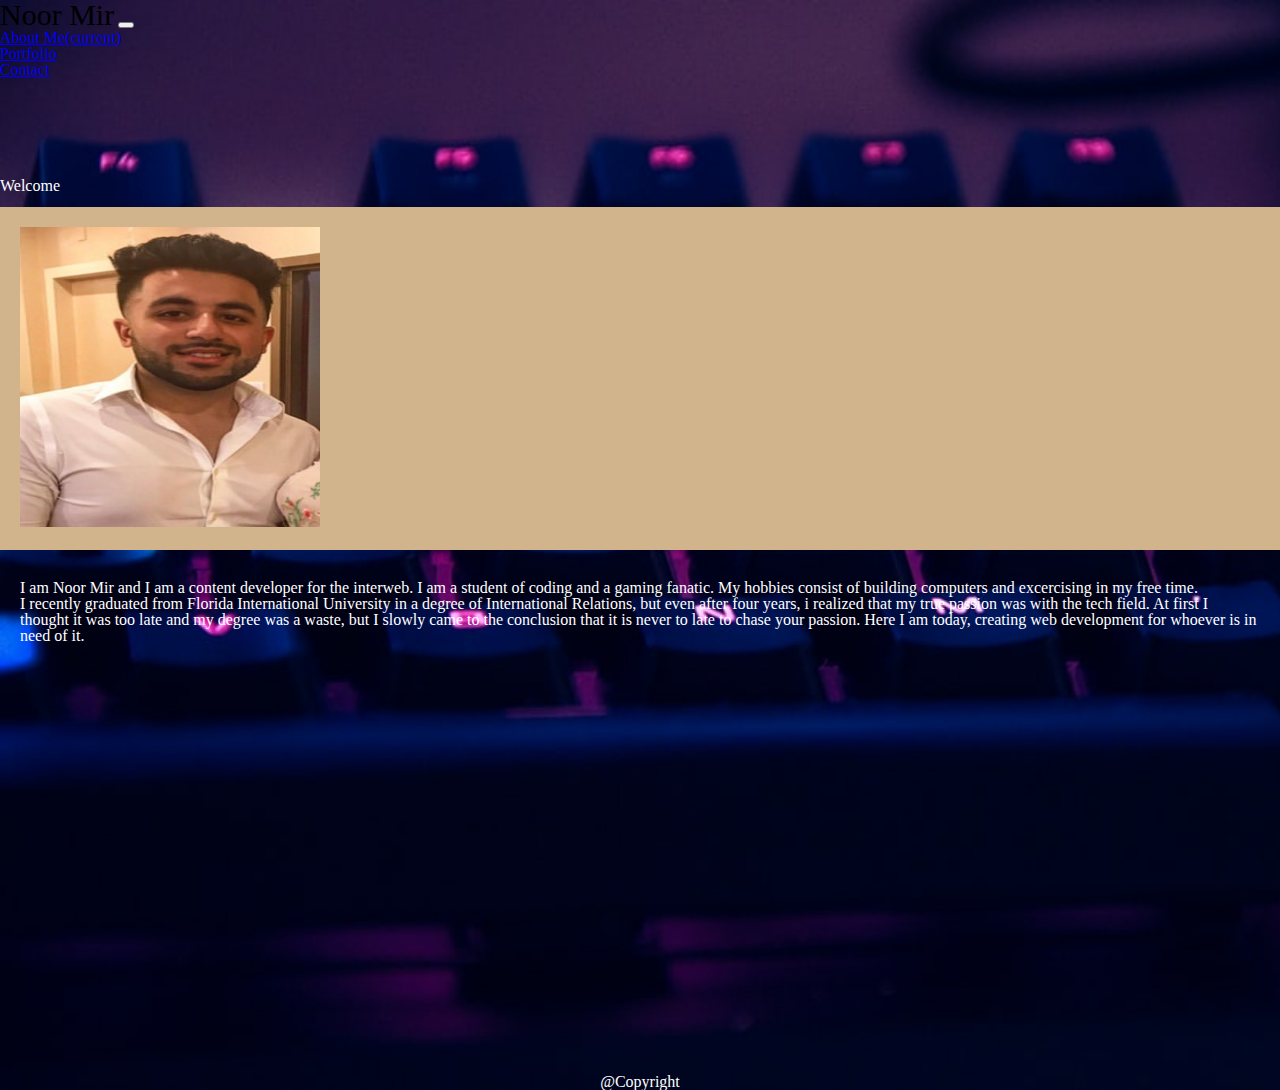
<file: index.html>
<!doctype html>
<html lang="en">

<head>


  <meta charset="utf-8">
  <meta name="viewport" content="width=device-width, initial-scale=1, shrink-to-fit=no">
  <link rel="stylesheet" href="reset.css">
  <link rel="stylesheet" href="https://stackpath.bootstrapcdn.com/bootstrap/4.5.0/css/bootstrap.min.css"
    integrity="sha384-9aIt2nRpC12Uk9gS9baDl411NQApFmC26EwAOH8WgZl5MYYxFfc+NcPb1dKGj7Sk" crossorigin="anonymous">
  <link rel="stylesheet" href="bootstyle.css">
  
  <link rel="stylesheet" href="https://bootswatch.com/4/cosmo/bootstrap.min.css">


  <title>About Me</title>
</head>

<body>

  <header>
    <div class="container-fluid">
      <nav class="navbar navbar-expand-lg navbar-light bg-light">
        <a class="navbar-brand" style="font-family: Bangers, cursive; font-size: 30px;"> Noor Mir</a>
        <button class="navbar-toggler" type="button" data-toggle="collapse" data-target="#navbarNav"
          aria-controls="navbarNav" aria-expanded="false" aria-label="Toggle navigation">
          <span class="navbar-toggler-icon"></span>
        </button>
        <div class="collapse navbar-collapse" id="navbarNav">
          <div class="mr-auto"></div>
          <ul class="navbar-nav">
            <li class="nav-item active">
              <a class="nav-link" href="index.html">About Me<span class="sr-only">(current)</span></a>
            </li>
            <li class="nav-item">
              <a class="nav-link" href="portfolio.html">Portfolio</a>
            </li>
            <li class="nav-item">
              <a class="nav-link" href="contact.html">Contact</a>
            </li>
          </ul>
        </div>
      </nav>
    </div>

  </header>

<main>
  <div class="container">
    <div class="row">
      <div class="col-sm-12 col-md-12 col-lg-12"><h1>Welcome</h1>
        <div class="row">
          <div class="col-sm-12 col-md-4 col-lg-3" style="background-color: tan; padding: 20px 20px;">
            <img src="assets/cover-photo.jpeg" alt="" class="img-fluid" height="300px" width="300px">
          </div>
          <div class="col-sm-12 col-md-8 col-lg-6">
           <p> I am Noor Mir and I am a content developer for the interweb. I am a student
            of coding and a gaming fanatic. My hobbies consist of building computers
            and excercising in my free time.</br>
            I recently graduated from Florida International University in a degree of 
              International Relations, but even after four years, i realized that my true
              passion was with the tech field. At first I thought it was too late and my degree was a waste,
              but I slowly came to the conclusion that it is never to late to chase your passion. Here 
              I am today, creating web development for whoever is in need of it. 
          </div>
        </div>
      </div>
    </div>
  </div>
</main>
  
<footer>
  <div class="row">
    <div class="col-12">
      @Copyright
    </div>
  </div>
</footer>
    
  
  



  


  <script src="https://code.jquery.com/jquery-3.5.1.slim.min.js"
    integrity="sha384-DfXdz2htPH0lsSSs5nCTpuj/zy4C+OGpamoFVy38MVBnE+IbbVYUew+OrCXaRkfj"
    crossorigin="anonymous"></script>
  <script src="https://cdn.jsdelivr.net/npm/popper.js@1.16.0/dist/umd/popper.min.js"
    integrity="sha384-Q6E9RHvbIyZFJoft+2mJbHaEWldlvI9IOYy5n3zV9zzTtmI3UksdQRVvoxMfooAo"
    crossorigin="anonymous"></script>
  <script src="https://stackpath.bootstrapcdn.com/bootstrap/4.5.0/js/bootstrap.min.js"
    integrity="sha384-OgVRvuATP1z7JjHLkuOU7Xw704+h835Lr+6QL9UvYjZE3Ipu6Tp75j7Bh/kR0JKI"
    crossorigin="anonymous"></script>
</body>

</html>
</file>
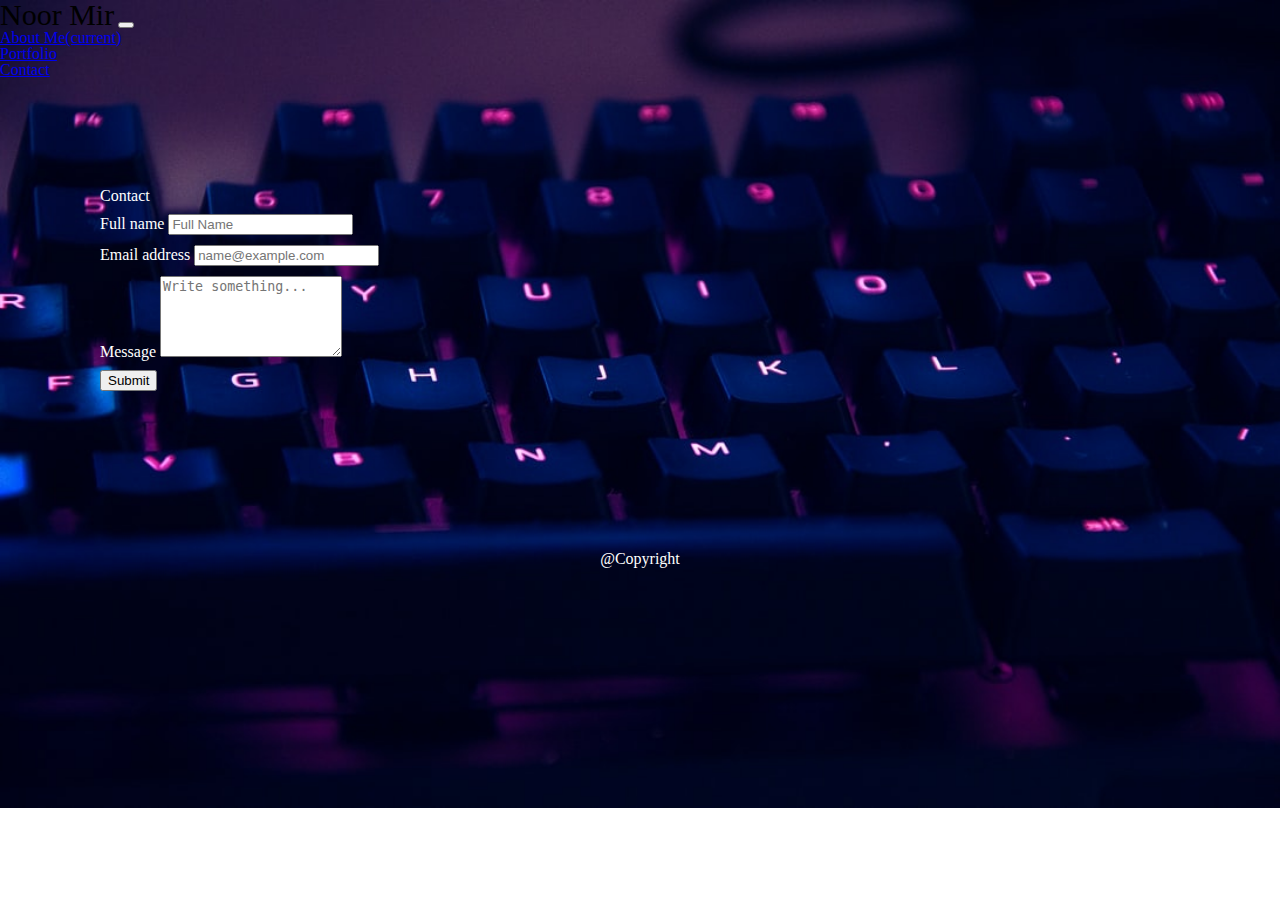
<file: contact.html>
<!doctype html>
<html lang="en">

<head>

    <meta charset="utf-8">
    <meta name="viewport" content="width=device-width, initial-scale=1, shrink-to-fit=no">

    <link rel="stylesheet" href="reset.css">
    <link rel="stylesheet" href="https://stackpath.bootstrapcdn.com/bootstrap/4.5.0/css/bootstrap.min.css"
        integrity="sha384-9aIt2nRpC12Uk9gS9baDl411NQApFmC26EwAOH8WgZl5MYYxFfc+NcPb1dKGj7Sk" crossorigin="anonymous">
    <link rel="stylesheet" href="contact.css">
   <link rel="stylesheet" href="https://bootswatch.com/4/cosmo/bootstrap.min.css">
    <title>Noors Contact Info</title>
</head>

<body>
    <header>
        <div class="container-fluid">
            <nav class="navbar navbar-expand-lg navbar-light bg-light">
                <a class="navbar-brand" style="font-family: Bangers, cursive; font-size: 30px;">Noor Mir</a>
                <button class="navbar-toggler" type="button" data-toggle="collapse" data-target="#navbarNav"
                    aria-controls="navbarNav" aria-expanded="false" aria-label="Toggle navigation">
                    <span class="navbar-toggler-icon"></span>
                </button>
                <div class="collapse navbar-collapse" id="navbarNav">
                    <div class="mr-auto"></div>
                    <ul class="navbar-nav">
                        <li class="nav-item active">
                            <a class="nav-link" href="index.html">About Me<span class="sr-only">(current)</span></a>
                        </li>
                        <li class="nav-item">
                            <a class="nav-link" href="portfolio.html">Portfolio</a>
                        </li>
                        <li class="nav-item">
                            <a class="nav-link" href="contact.html">Contact</a>
                        </li>
                    </ul>
                </div>
            </nav>
        </div>

    </header>
    <main>
        <div class="container">
            <form>
                <div class="row">
                    <div class="col-12">
                        <h1>Contact</h1>
                        <div class="row">
                            <div class="col-12">
                                <div class="form-group">
                                    <label for="exampleFormControlInput1" style="color: white;">Full name</label>
                                    <input type="email" class="form-control" id="exampleFormControlInput1"
                                        placeholder="Full Name">
                                </div>
                                <div class="row">
                                    <div class="col-12">
                                        <div class="form-group">
                                            <label for="exampleFormControlInput1" style="color: white;">Email
                                                address</label>
                                            <input type="email" class="form-control" id="exampleFormControlInput1"
                                                placeholder="name@example.com">
                                        </div>
                                        <div class="row">
                                            <div class="col-12">
                                                <div class="form-group">
                                                    <label for="exampleFormControlTextarea1"
                                                        style="color: white;">Message</label>
                                                    <textarea class="form-control" id="exampleFormControlTextarea1"
                                                        rows="5" placeholder="Write something..."></textarea>
                                                </div>
                                                <div class="row">
                                                    <div class="col-12"><input class="btn btn-primary" type="submit"
                                                            value="Submit">
                                                    </div>

                                                </div>
                                            </div>
                                        </div>
                                    </div>
                                </div>
                            </div>
                        </div>
                    </div>
                </div>
            </form>

        </div>









    </main>

    <footer>
        <div class="container-fluid">
            <div class="row">
                <div class="col-12">@Copyright</div>
            </div>
    </footer>



    <script src="https://code.jquery.com/jquery-3.5.1.slim.min.js"
        integrity="sha384-DfXdz2htPH0lsSSs5nCTpuj/zy4C+OGpamoFVy38MVBnE+IbbVYUew+OrCXaRkfj"
        crossorigin="anonymous"></script>
    <script src="https://cdn.jsdelivr.net/npm/popper.js@1.16.0/dist/umd/popper.min.js"
        integrity="sha384-Q6E9RHvbIyZFJoft+2mJbHaEWldlvI9IOYy5n3zV9zzTtmI3UksdQRVvoxMfooAo"
        crossorigin="anonymous"></script>
    <script src="https://stackpath.bootstrapcdn.com/bootstrap/4.5.0/js/bootstrap.min.js"
        integrity="sha384-OgVRvuATP1z7JjHLkuOU7Xw704+h835Lr+6QL9UvYjZE3Ipu6Tp75j7Bh/kR0JKI"
        crossorigin="anonymous"></script>
</body>

</html>
</file>
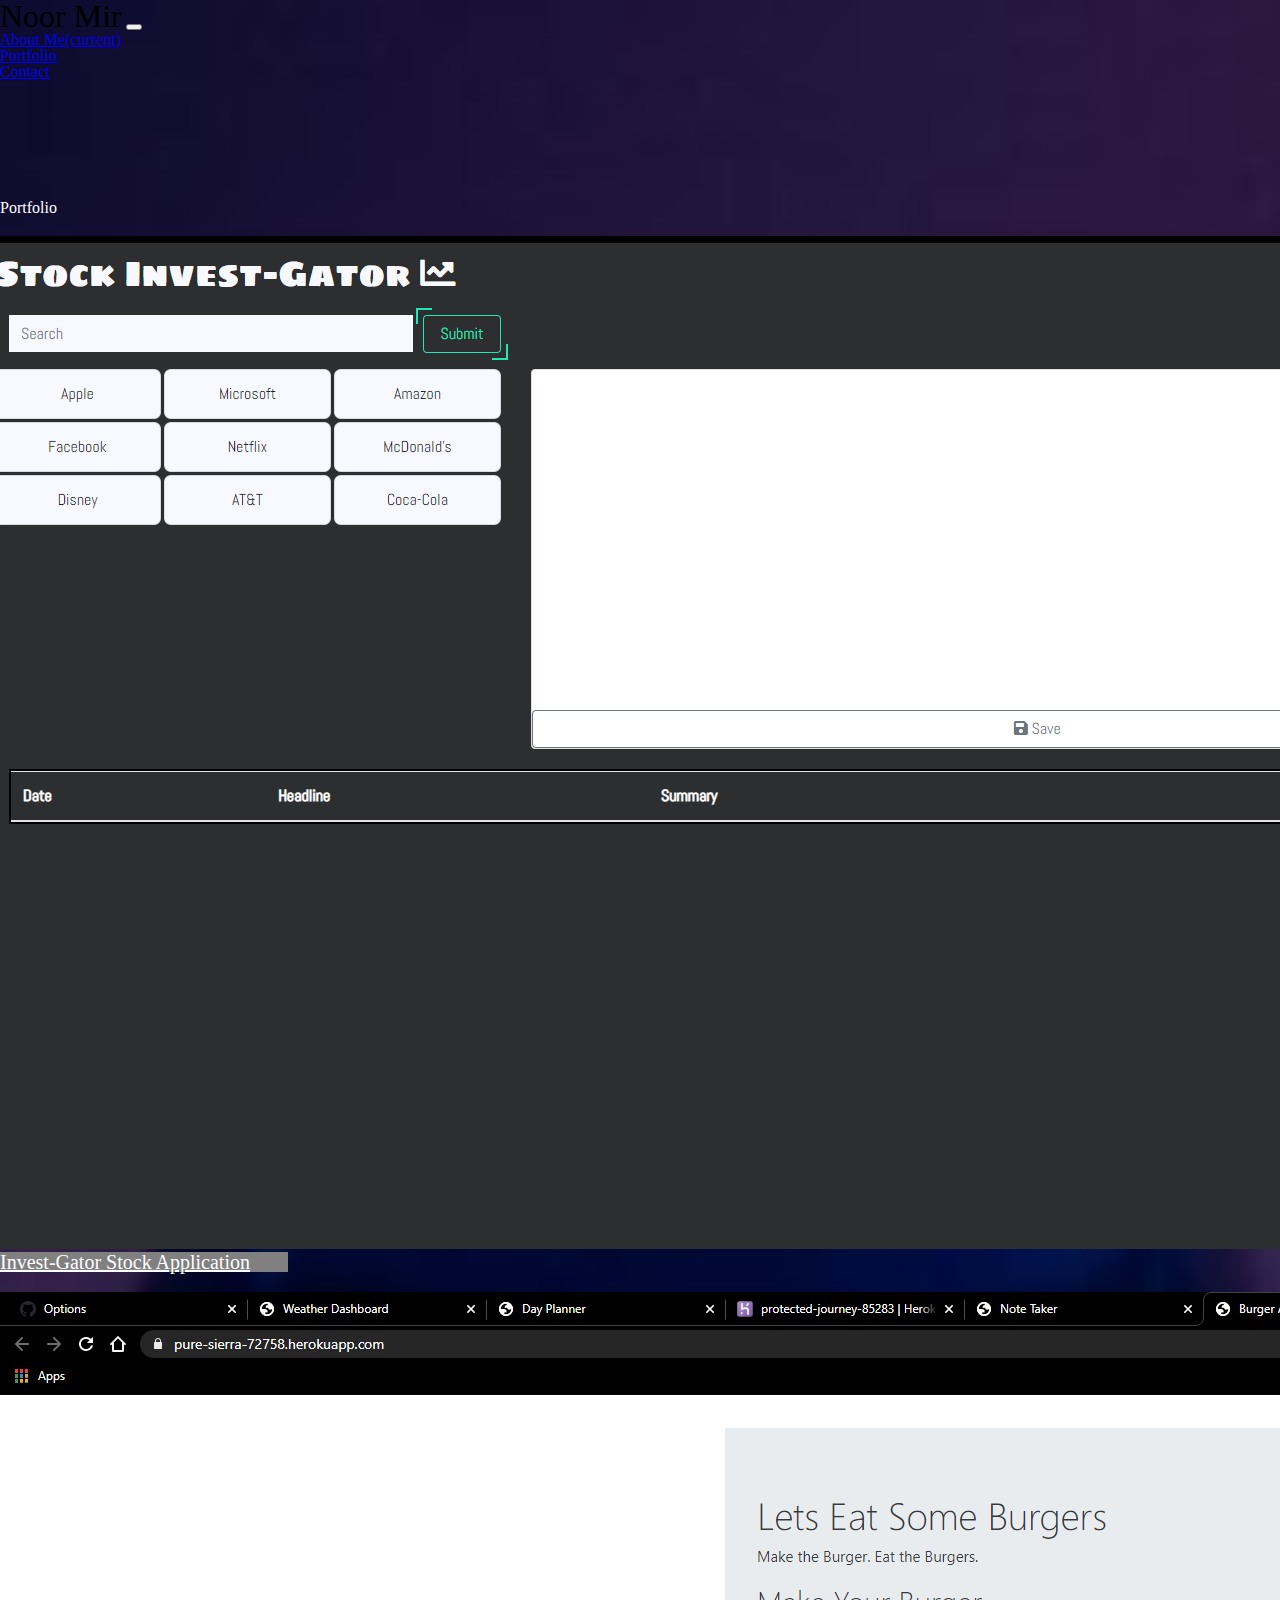
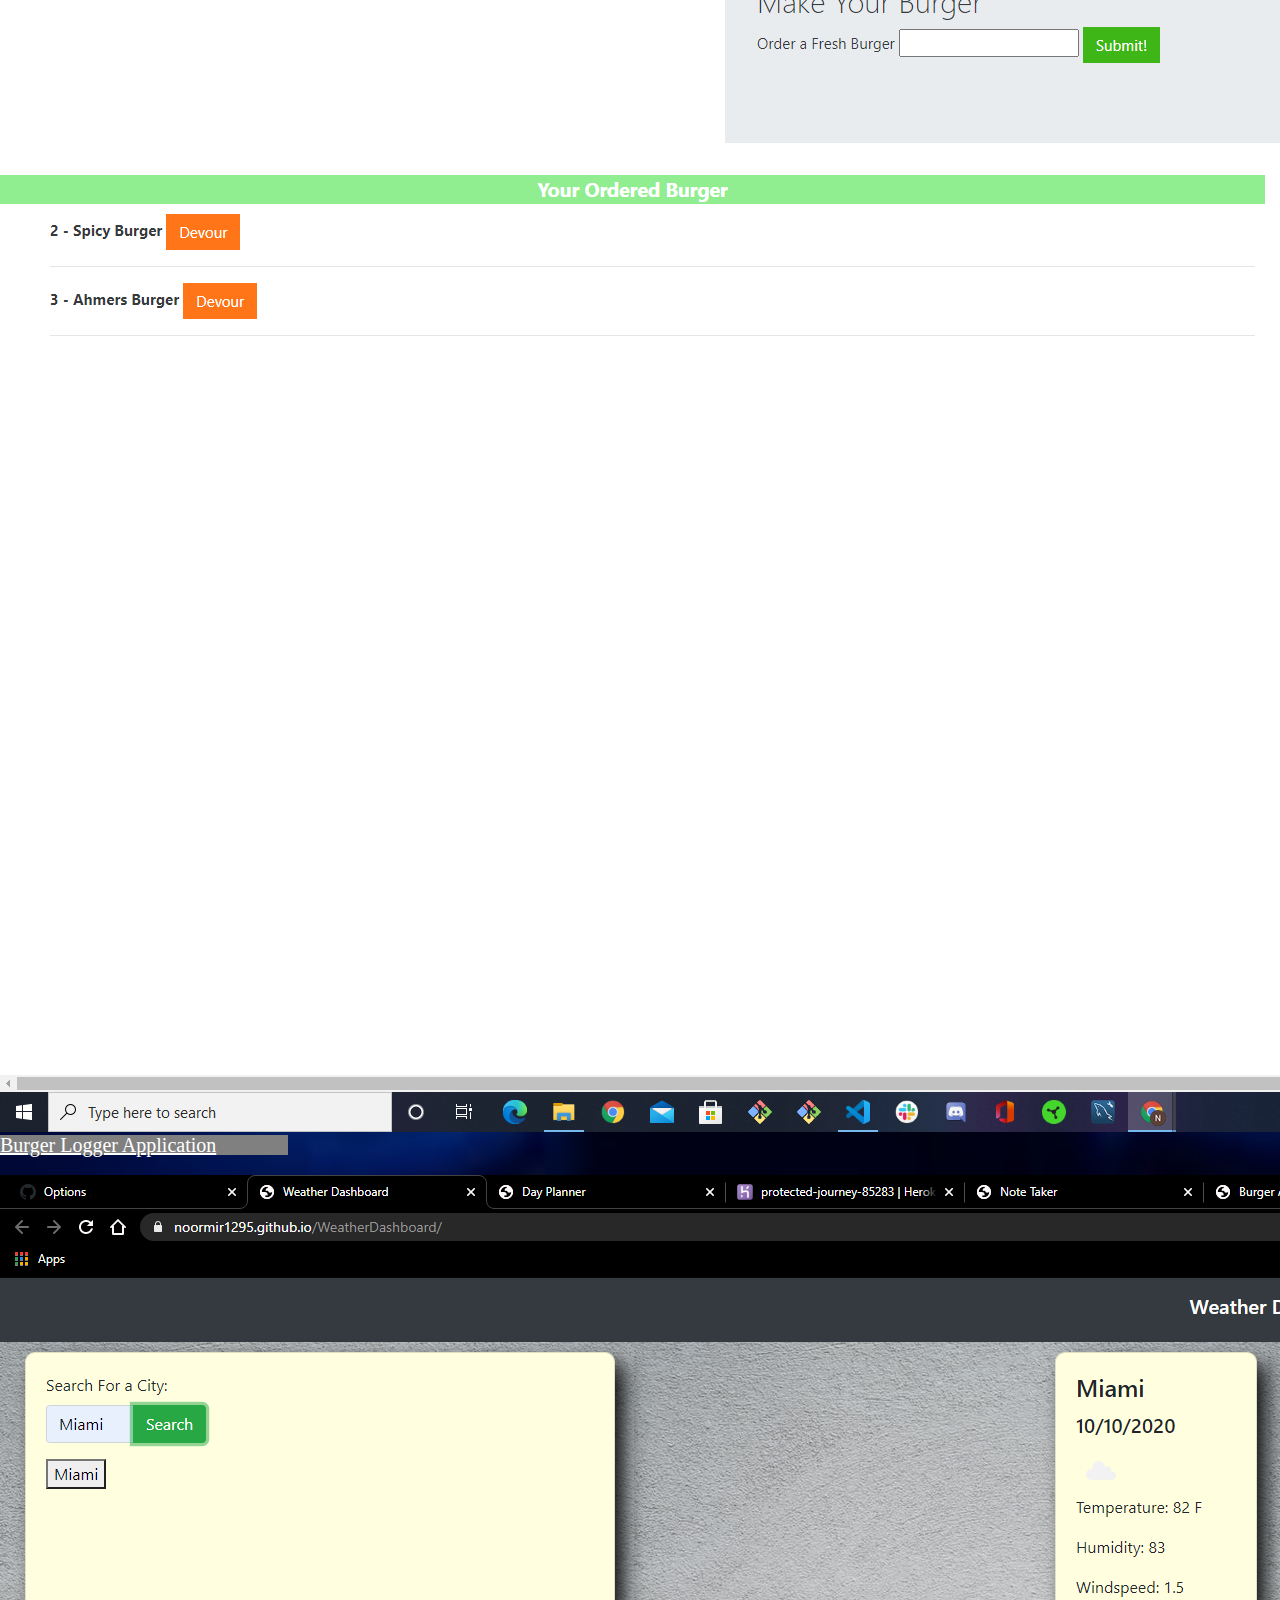
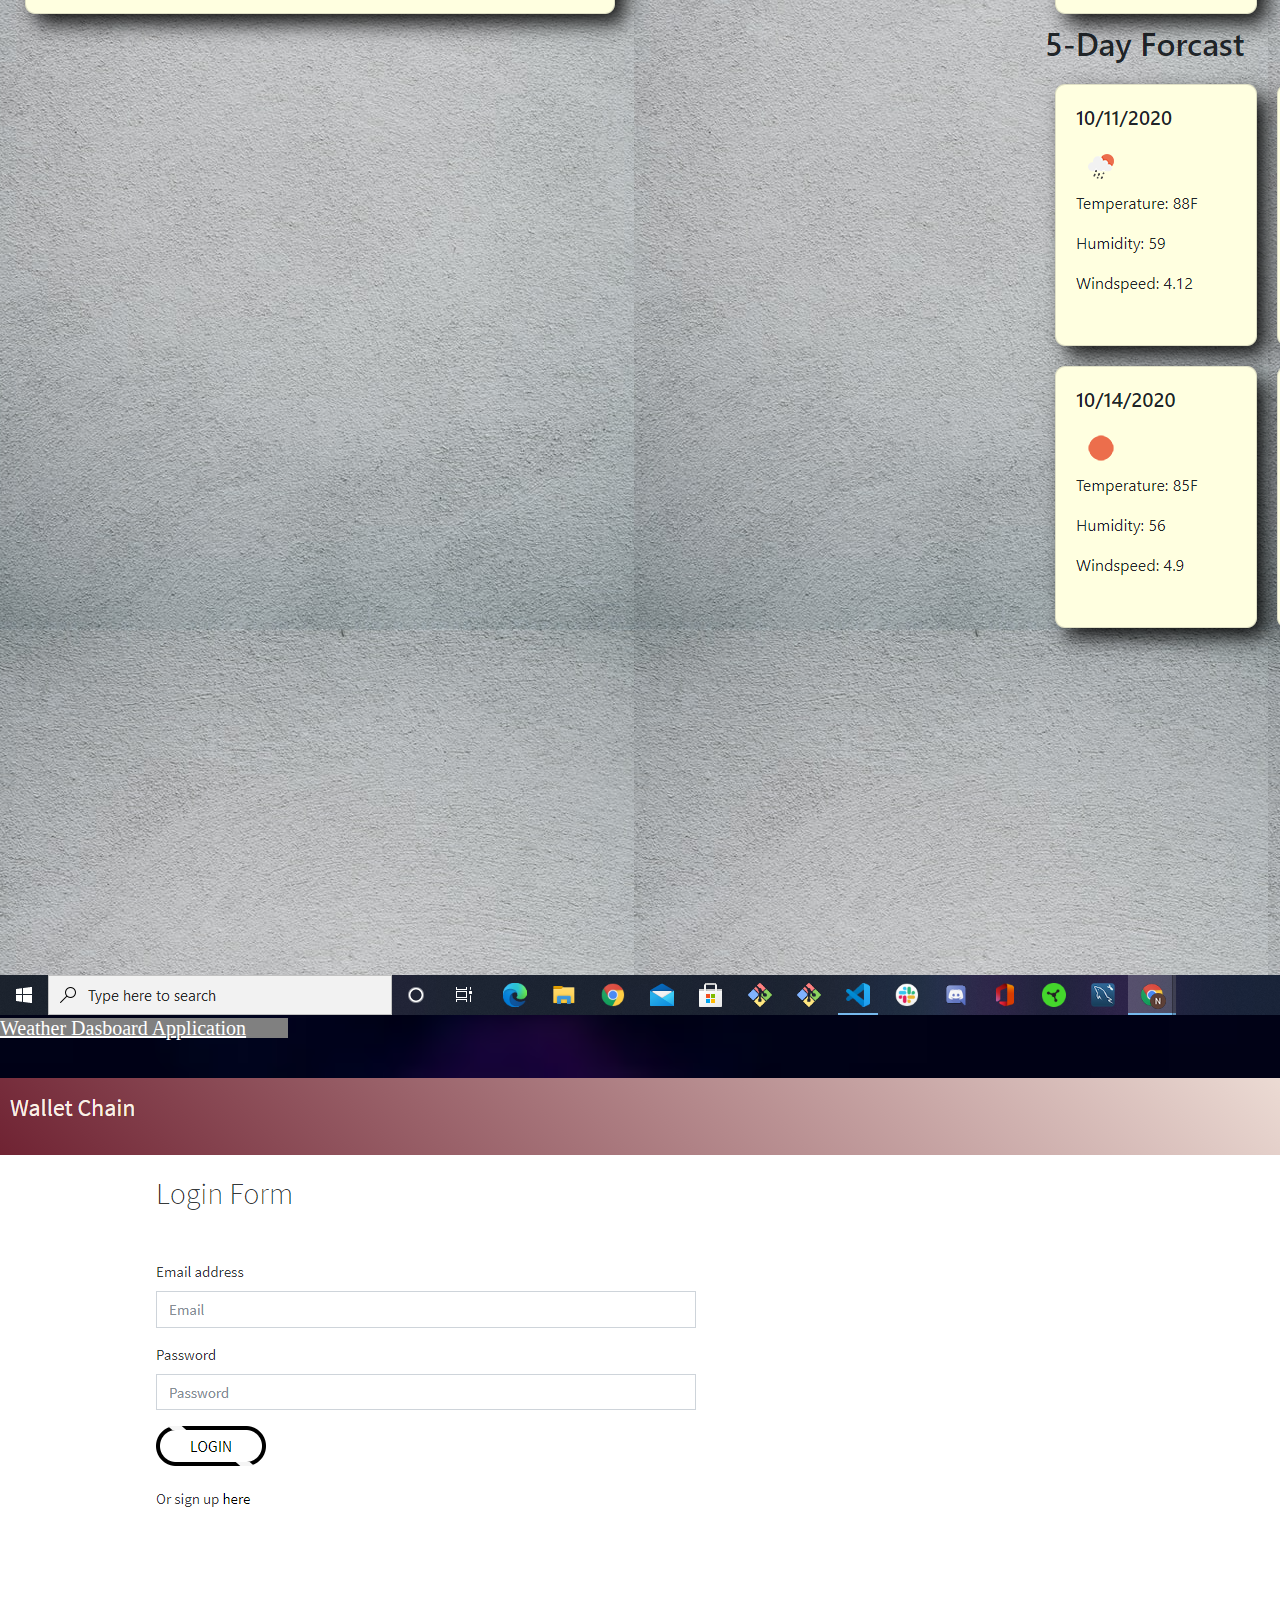
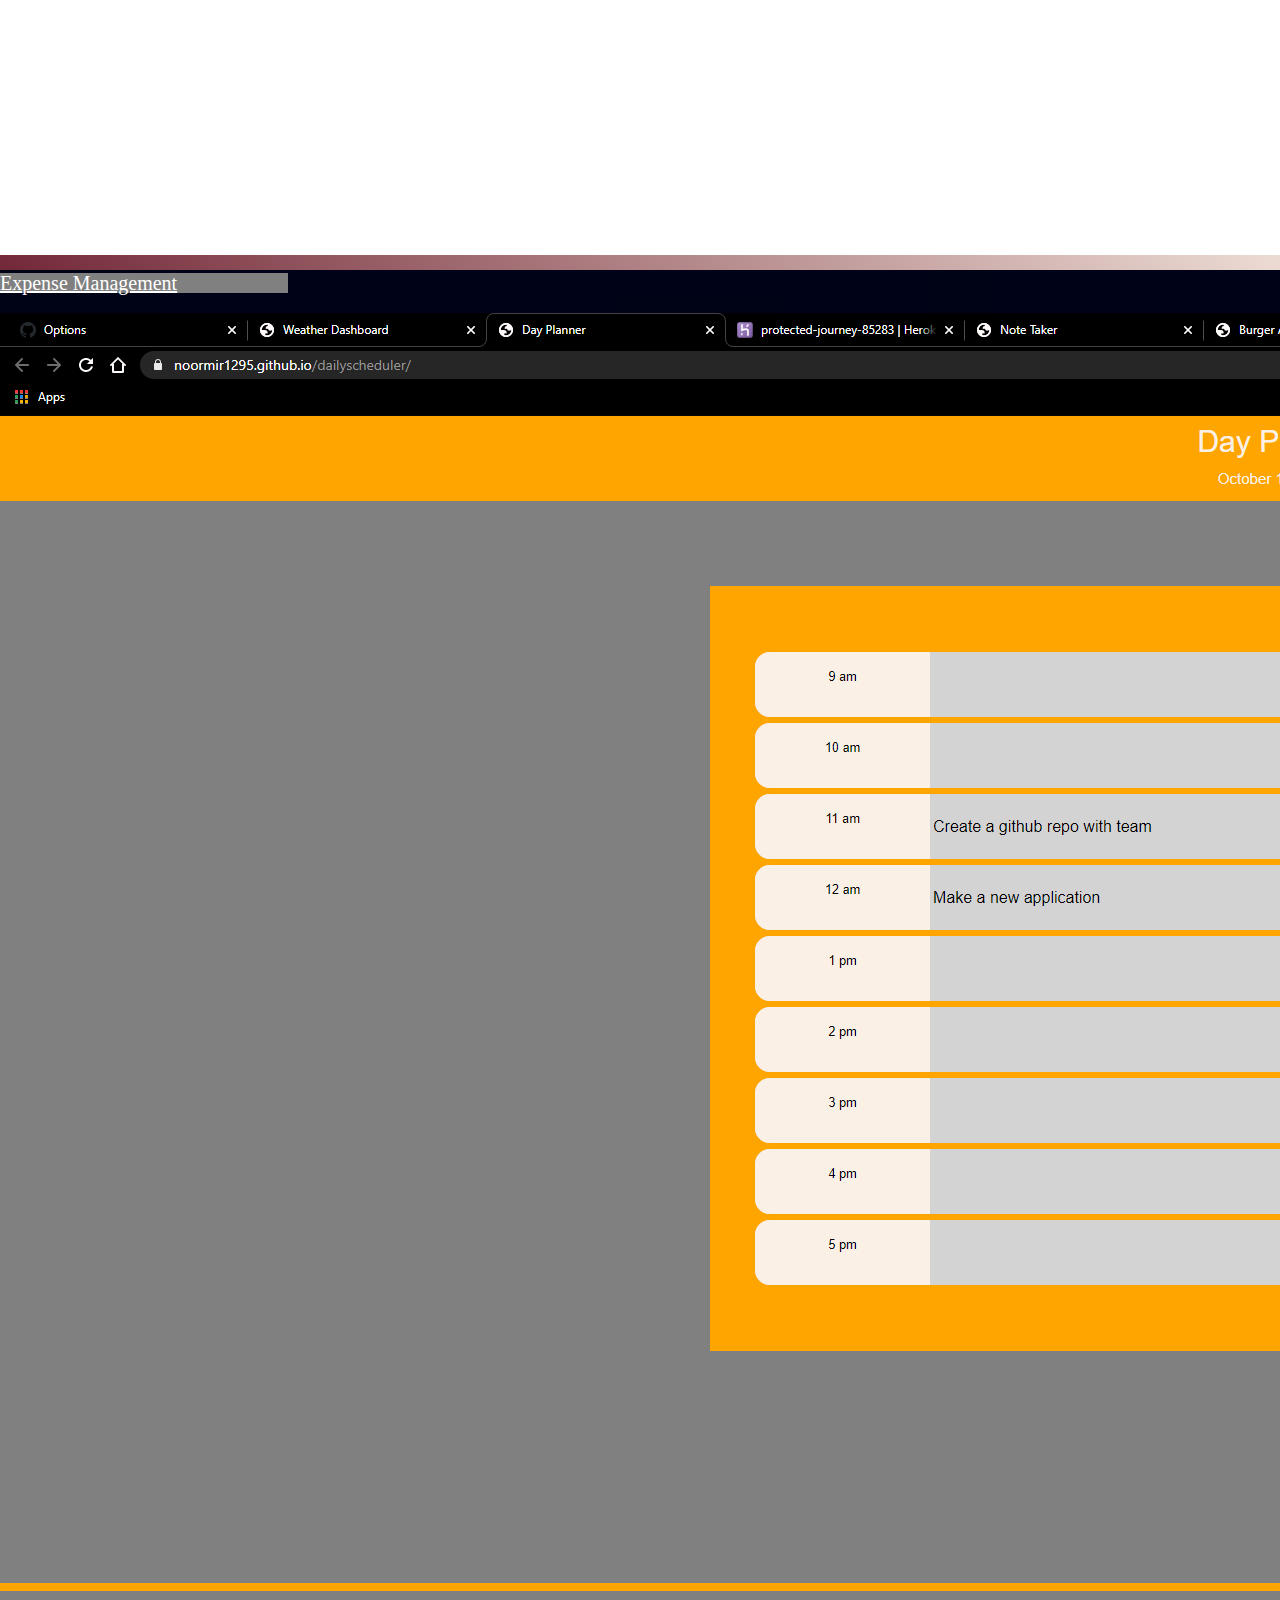
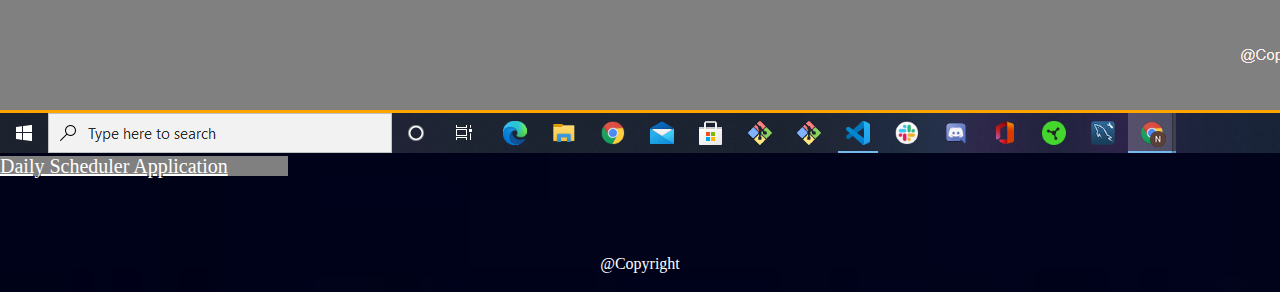
<file: portfolio.html>
<!doctype html>
<html lang="en">

<head>

  <meta charset="utf-8">
  <meta name="viewport" content="width=device-width, initial-scale=1, shrink-to-fit=no">

  <link rel="stylesheet" href="reset.css">
  <link rel="stylesheet" href="https://stackpath.bootstrapcdn.com/bootstrap/4.5.0/css/bootstrap.min.css"
    integrity="sha384-9aIt2nRpC12Uk9gS9baDl411NQApFmC26EwAOH8WgZl5MYYxFfc+NcPb1dKGj7Sk" crossorigin="anonymous">
  <link rel="stylesheet" href="portfolio.css">
  <link rel="stylesheet" href="https://bootswatch.com/4/cosmo/bootstrap.min.css">

  <title>Portfolio</title>
</head>

<body>
  <header>
    <div class="container-fluid">
      <nav class="navbar navbar-expand-lg navbar-light bg-light">
       <a class="navbar-brand" style="font-size: xx-large;">Noor Mir</a>
        <button class="navbar-toggler" type="button" data-toggle="collapse" data-target="#navbarNav"
          aria-controls="navbarNav" aria-expanded="false" aria-label="Toggle navigation">
          <span class="navbar-toggler-icon"></span>
        </button>
        <div class="collapse navbar-collapse" id="navbarNav">
          <div class="mr-auto"></div>
          <ul class="navbar-nav">
            <li class="nav-item active">
              <a class="nav-link" href="index.html">About Me<span class="sr-only">(current)</span></a>
            </li>
            <li class="nav-item">
              <a class="nav-link" href="portfolio.html">Portfolio</a>
            </li>
            <li class="nav-item">
              <a class="nav-link" href="contact.html">Contact</a>
            </li>
          </ul>
        </div>
      </nav>
    </div>
  </header>
  <main>
    <div class="container">

      <div class="row">
        <div class="col-12">
          <h1>Portfolio</h1>
          <div class="row">
            <div class="col-sm-12 col-md-6 col-lg-6">
              <div class="card" style="width: 18rem;">
                <img src="assets/stock-app.png" class="img-fluid" alt="stock-app">
                <div class="card-body">
                  <a class="card-link" href="https://swatso2020.github.io/Project1/">Invest-Gator Stock Application</a>
                </div>
              </div>
              <div class="row">
                <div class="col-12">
                  <div class="card" style="width: 18rem;">
                    <img src="assets/burgerlogger.jpg" class="img-fluid" alt="Chess set">
                    <div class="card-body">
                      <a class="card-link" href="https://pure-sierra-72758.herokuapp.com/">Burger Logger Application</a>
                    </div>
                  </div>
                  <div class="row">
                    <div class="col-12">
                      <div class="card" style="width: 18rem;">
                        <img src="assets/weatherdashboard.jpg" class="img-fluid" alt="Guys playing rock paper scissors">
                        <div class="card-body">
                          <a class="card-link" href="https://noormir1295.github.io/WeatherDashboard/" >Weather Dasboard Application</a>
                        </div>
                      </div>
                    </div>
                  </div>
                </div>
              </div>
            </div>
            <div class="col-sm-12 col-md-6 col-lg-6">
              <div class="card" style="width: 18rem;">
                <img src="assets/expense-management.png" class="img-fluid" alt="two red dices">
                <div class="card-body">
                  <a class="card-link" href="https://infinite-plains-92576.herokuapp.com/">Expense Management</a>
                </div>
              </div>
              <div class="row">
                <div class="col-12">
                  <div class="card" style="width: 18rem;">
                    <img src="assets/note-taker.jpg" class="img-fluid" alt="Laptop and clipboard">
                    <div class="card-body">
                      <a class="card-link" href="https://noormir1295.github.io/dailyscheduler/">Daily Scheduler Application</a>
                    </div>
                  </div>
                </div>
              </div>
            </div>
          </div>
        </div>
      </div>
  </div>
  </main>

  <footer>
    <div class="container-fluid">
      <div class="row">
        <div class="col-12">
          <p>@Copyright</p>
        </div>
      </div>
    </div>
  </footer>

  <script src="https://code.jquery.com/jquery-3.5.1.slim.min.js"
    integrity="sha384-DfXdz2htPH0lsSSs5nCTpuj/zy4C+OGpamoFVy38MVBnE+IbbVYUew+OrCXaRkfj"
    crossorigin="anonymous"></script>
  <script src="https://cdn.jsdelivr.net/npm/popper.js@1.16.0/dist/umd/popper.min.js"
    integrity="sha384-Q6E9RHvbIyZFJoft+2mJbHaEWldlvI9IOYy5n3zV9zzTtmI3UksdQRVvoxMfooAo"
    crossorigin="anonymous"></script>
  <script src="https://stackpath.bootstrapcdn.com/bootstrap/4.5.0/js/bootstrap.min.js"
    integrity="sha384-OgVRvuATP1z7JjHLkuOU7Xw704+h835Lr+6QL9UvYjZE3Ipu6Tp75j7Bh/kR0JKI"
    crossorigin="anonymous"></script>
</body>

</html>
</file>
<file: bootstyle.css>
body {
    background-image: url(assets/keyboard-background.jpg);
    background-repeat: no-repeat;
    background-size: cover;
}

h1 {
    color:white;
    padding-bottom: 13px;
    
    
}

p {
    color: white;
    padding: 30px 10px;
    margin: 0 10px;
}
footer {
    color: white;
    text-align: center;
    margin-top: 400px 
}
.container {
    padding-top: 100px;
}
</file>
<file: contact.css>
body {
  background-image: url(assets/keyboard-background.jpg);
  background-repeat: no-repeat;
  background-size: cover;
}
  .container {
     padding: 100px 100px;
     
  }
  .row {
    padding: 10px 0;
  }

  h1 {
    color:white;
    font-family: 'Bangers', cursive;
  }
  footer {
    text-align: center;
    color: white
  }
</file>
<file: portfolio.css>
.row {
    padding: 20px 0;
   
}

body {
    background-image: url(assets/keyboard-background.jpg);
    background-repeat: no-repeat;
    background-size: cover;
}
footer {
    color: white;
    text-align: center;
}
h1 {
    color:white;
    
  }
  .card-img-top {
      width: 100%;
      height: auto;
  }
  .card-body {
      background-color: gray;
      color: white;
       ;
      font-size: 20px;
  }
  .container {
      padding-top: 100px;
  }
  .card-link {
      color: white;
  }
</file>
